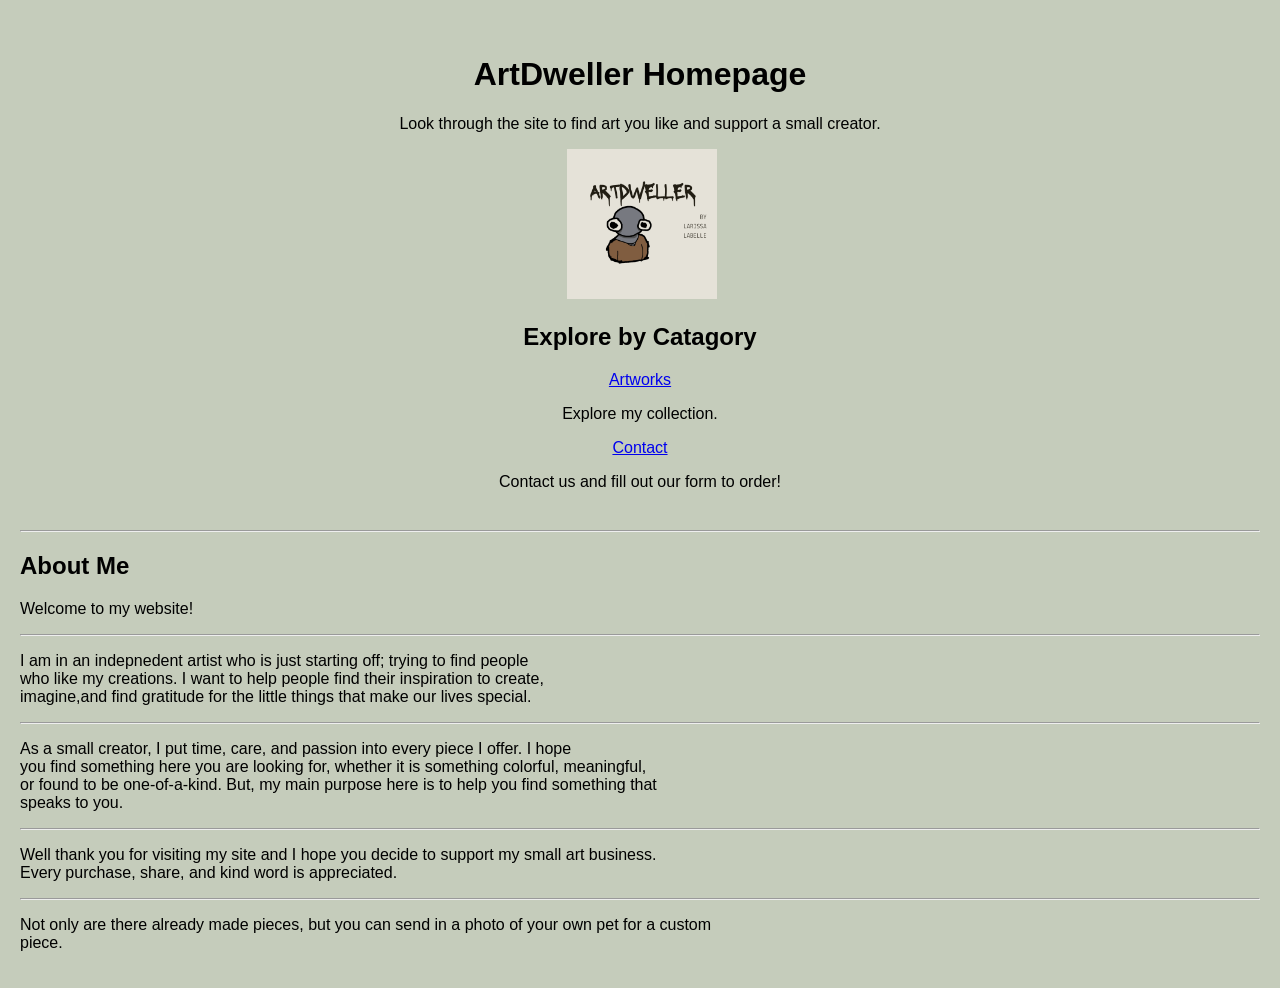
<file: index.html>
<!DOCTYPE html>
<html lang="en">
<head>
    <meta charset="UTF-8">
    <meta name="viewport" content="width=device-width, initial-scale=1">
    <title>ArtDweller</title>
    <link rel="stylesheet" href="./css/style.css">
</head>

    <main>           

     <header class="site-header">
                <h1>ArtDweller Homepage</h1>
                    <p>Look through the site to find art you like and support a small creator.</p>

                <section class="hero">
                    <img href="index.html"> 
                    <img src="./images/ARTDWELLER.png"
                    alt="Art Dweller Logo"
                    class="logo">
                    
                <h2 id="categories-title">Explore by Catagory</h2>
                <div class="card-grid">
                    <nav>
                        <ul>
                            <a class="card" href="project.html#artwork">Artworks</a>
                                <p>Explore my collection.</p>
                            
                            <a class="card" href="project.html#contact">Contact</a>
                            <p>Contact us and fill out our form to order!</p>
                        </ul>
                    </nav>
                </div>
            
             </section>
    </header>

            
     
   

<hr>

    <body>
        <section class="#about">
            <h2>About Me</h2>
            <p>Welcome to my website!</p>
        
         <hr>
            
            <p>I am in an indepnedent artist who is just starting off; trying to find people<br>
            who like my creations. I want to help people find their inspiration to create, <br>
            imagine,and find gratitude for the little things that make our lives special.</p>
        
        <hr>

            <p>As a small creator, I put time, care, and passion into every piece I offer. I hope<br>
            you find something here you are looking for, whether it is something colorful, meaningful,<br>
            or found to be one-of-a-kind. But, my main purpose here is to help you find something that<br>
            speaks to you.</p>
        
        <hr>
            
            <p>Well thank you for visiting my site and I hope you decide to support my small art business.<br>
            Every purchase, share, and kind word is appreciated.</p>

        <hr>

            <p>Not only are there already made pieces, but you can send in a photo of your own pet for a custom<br>
            piece.</p>

        </p>
        </main>
    </body>
</html>
</file>
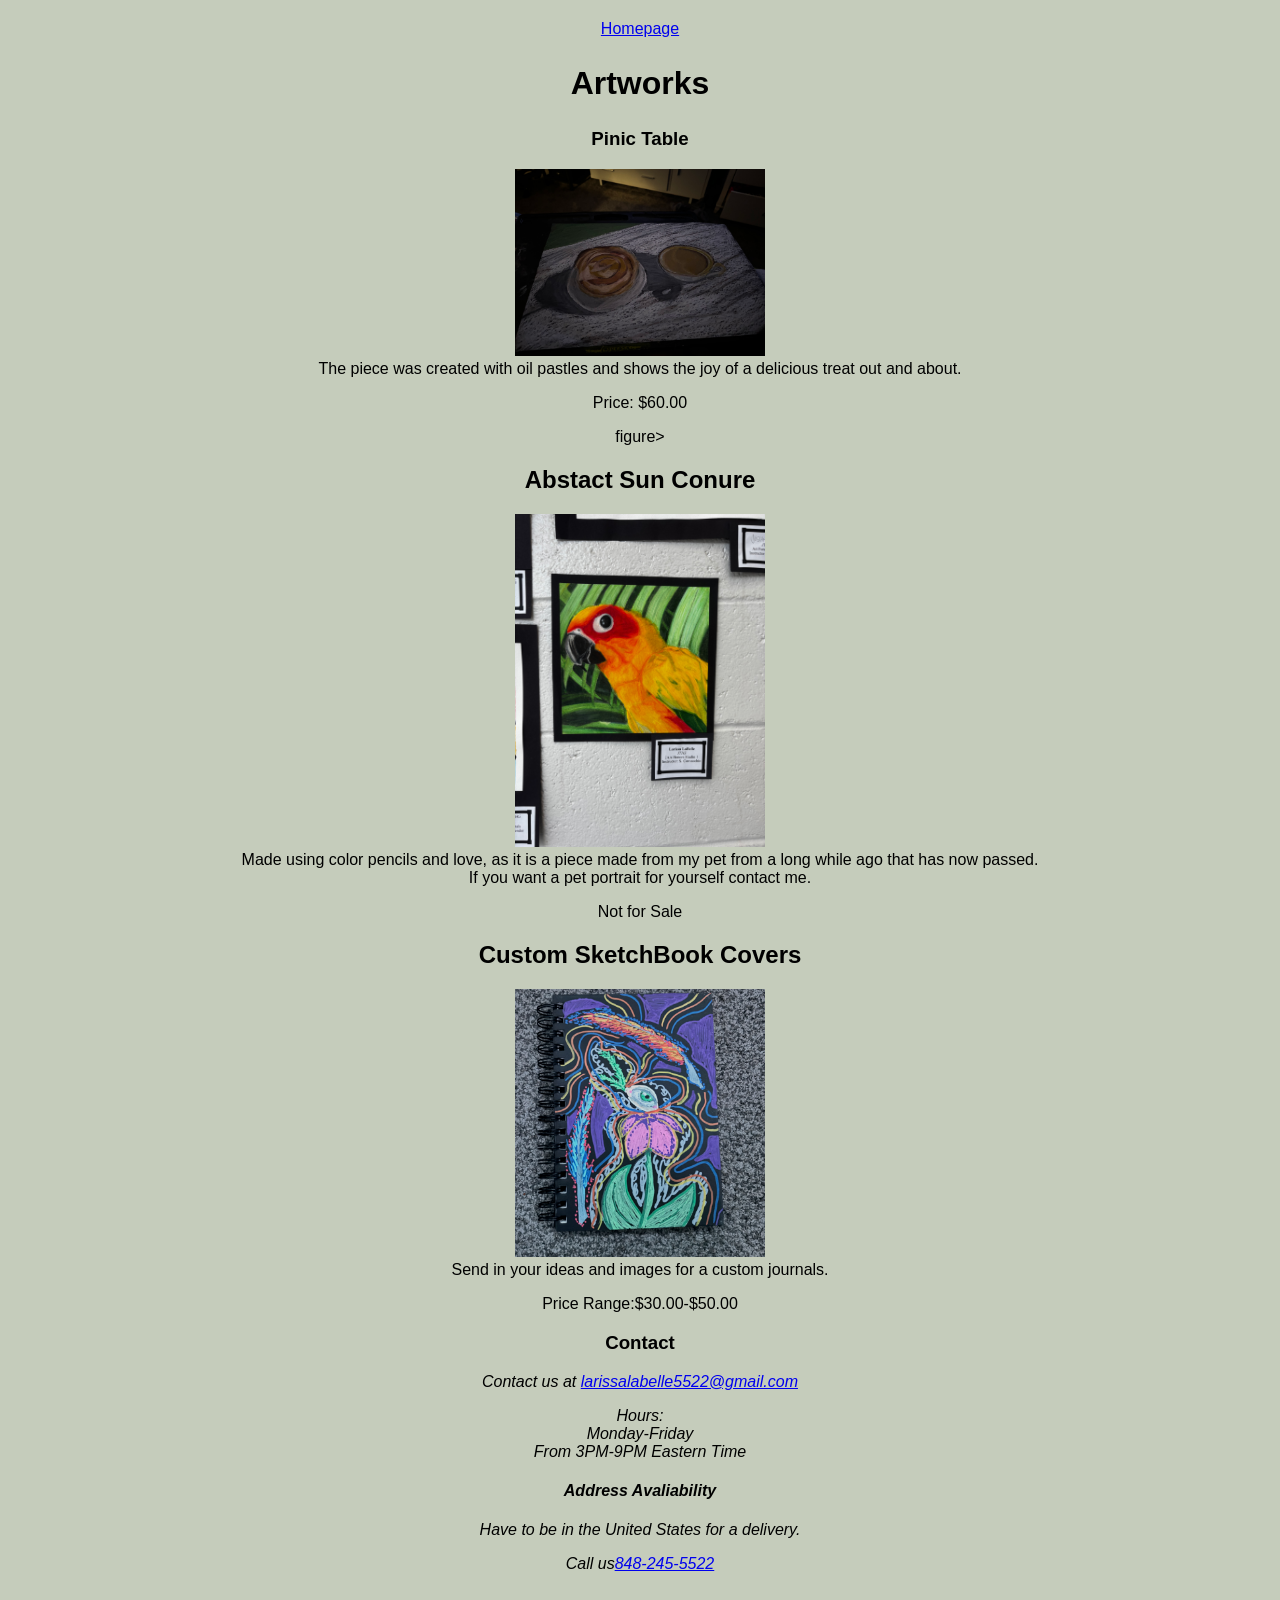
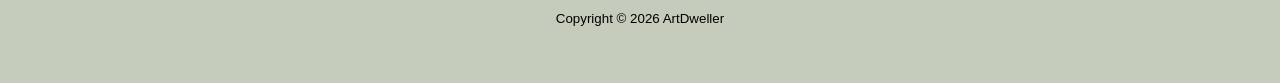
<file: project.html>
<!DOCTYPE html>
<html lang="en">
<head>
    <meta charset="UTF-8">
    <meta name="viewport" content="width=device-width, initial-scale=1">
    <title>ArtDweller</title>
    
    <link rel="stylesheet" href="./css/style.css">
</head>

<header>
    <section>
            <nav>
                <a class="card" href="index.html#site-header">Homepage</a>
            </nav>
        </div>
    </section>

    <section class="#artwork">
        <h1>Artworks</h1>
        <!-- artworks here -->
         
        <h3>Pinic Table</h3>
        
         <figure>
            <img src="./images/IMG_1950.JPG" alt="Pinic Table" style="width: 250px; height;auto">
            <figcaption>The piece was created with oil pastles and shows the joy of a delicious treat out and about.</figcaption>
            <p>Price: $60.00</p>
        </figure>figure>


        <h2>Abstact Sun Conure</h2>
        
        <figure>
            <img src="./images/IMG_5968.JPG" alt="Abstact Sun Conure" style="width:250px; height;auto">
            <figcaption>Made using color pencils and love, as it is a piece made from my pet from a long while ago that has now passed.<br>
            If you want a pet portrait for yourself contact me.</figcaption>
            <p>Not for Sale</p>
        </figure>
        
        <h2>Custom SketchBook Covers</h2>
        
        <figure>
            <img src="./images/VRDH4461.JPG" alt="Custom Journal Cover" style="width:250px; height:auto">
            <figcaption>Send in your ideas and images for a custom journals.</figcaption>
            <p>Price Range:$30.00-$50.00</p>
        </figure>
   
        <section class="#contact">
        
        <h3>Contact</h3>
    
        <address>
            Contact us at <a href="mailto:larissalabelle5522@gmail.com">larissalabelle5522@gmail.com</a>
            <p>Hours:<br>
                Monday-Friday<br>
                From 3PM-9PM Eastern Time
            </p>
            
            <h4>Address Avaliability</h4>
                <p>Have to be in the United States for a delivery.</p>


        </address>

        <address>
            Call us<a href="tel:848-245-5522">848-245-5522</a>
        </address>

    </section>

    <footer>
        <p><small>Copyright &copy; 2026 ArtDweller</small></p>
    </footer>
</header>
</file>
<file: css/style.css>
header {
    background-color:#C5CCBB;
    font-family: 'Montserrat', sans-serif;
    color: black;
    padding:20px
}

header h1 {
    font-size: 2em;
    text-align:center
}

body {
    font-family: 'Montserrat', sans-serif;
    margin: 0;
    padding: 0;
    background-color:#C5CCBB ;
}

header, footer {
    background-color:#C5CCBB;
    color:black;
    clear: both;
    padding:20px;
    text-align:center
}

nav ul {
    list-style: none;
    padding: 0;
}

nav ul li {
    display:inline;
    margin: 0;
}

main {
    width: %70;
    float: center;
    padding: 20px;
}

aside {
    width: 25%;
    float:right;
    padding: 20px;
    background-color:#C5CCBB;
}

footer {
    clear:both
}

.logo {
    width:150px;
    height:auto;
    display:inline
}

.site-header {
    align-items:center;
    padding: 15px 30px;
    width:100%;
    box-sizing: border-box
}

 /* Style link */
.styled-link {
    display: inline-block;
    background-color: #C5CCBB;
    color: black;
    padding: 12px 24px;
    text-decoration: none;
    border-radius: 8px;
    font-weight: bold;
    transition: all 0.3s ease;
}

/* hover effect */
.styled-link:hover {
    background-color: #E8A87C;
    color: #2D264B;
    box-shadow: 0 4px 10px rgba(0, 0, 0, 0.2);
    transform: scale(1.05);
}
</file>
